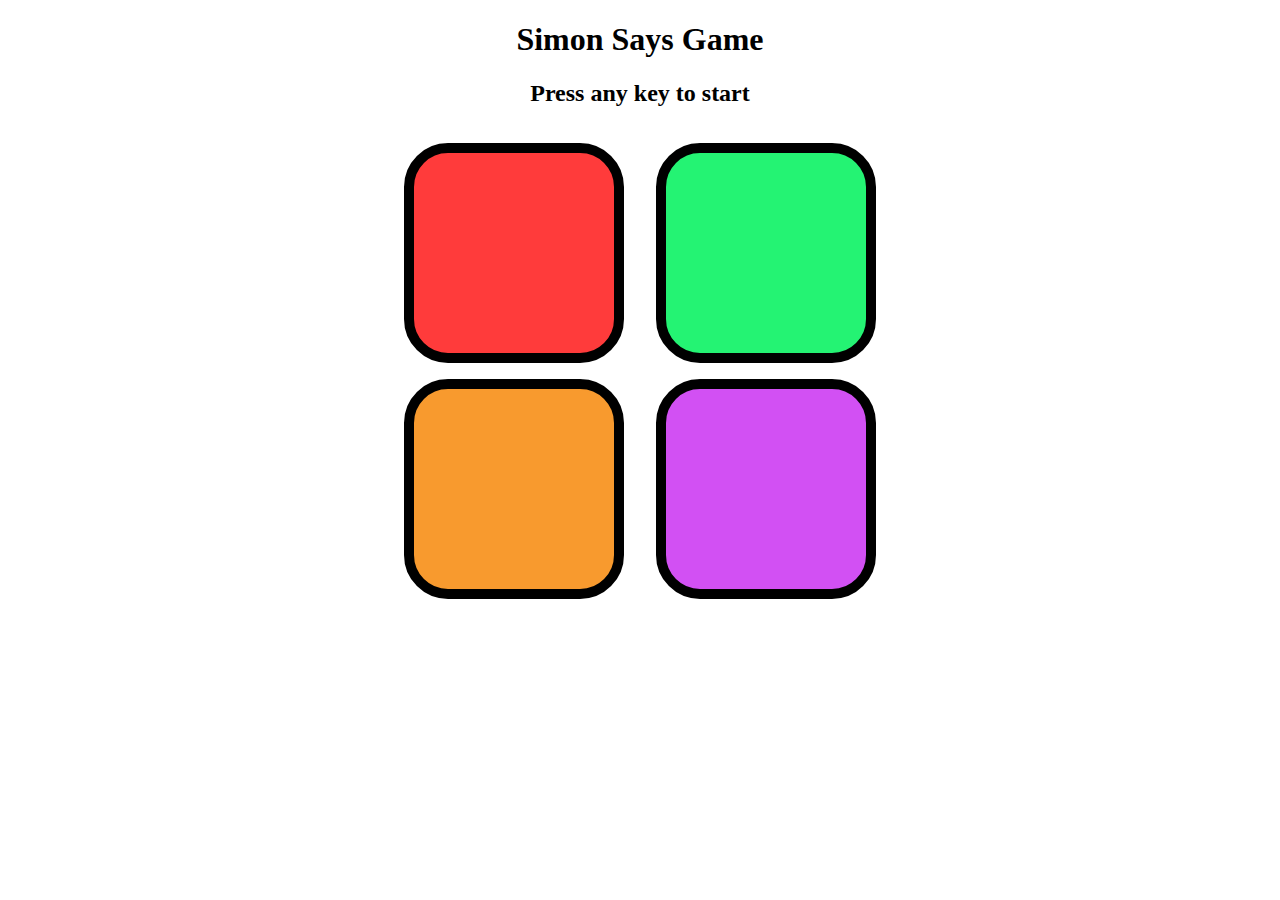
<file: index.html>
<!DOCTYPE html>
<html lang="en">
<head>
    <meta charset="UTF-8">
    <meta name="viewport" content="width=device-width, initial-scale=1.0">
    <title>Simon Says Game</title>
    <link rel="stylesheet" href="./style.css">
</head>
<body>
    <h1>Simon Says Game</h1>
    <h2>Press any key to start</h2>
    <div class="btn-container">
        <div class="line1">
        <div class="btn red" type="button" id="red"></div>
        <div class="btn yellow"  type="button" id="yellow"></div>
        </div>
        <div class="line2">
        <div class="btn green"  type="button" id="green"></div>
        <div class="btn purple"  type="button" id="purple" ></div>
        </div>
    </div>
    <script src="./app.js"></script>
</body>
</html>
</file>
<file: style.css>
body{
    text-align: center;
}
.btn-container{
    display: flex;
    justify-content: center;
}
.btn{
    height: 200px;
    width: 200px;
    border-radius: 20%;
    border: 10px solid black;
    margin: 1rem;
}
.red{
    background-color: rgba(255, 0, 0, 0.767);
}
.yellow{
    background-color: rgb(248, 154, 46);
}
.green{
    background-color: rgb(36, 243, 115);
}
.purple{
    background-color: rgb(210, 80, 243);
}
.flash{
    background-color: white;
}
.userflash{
    background-color: green;
}
</file>
